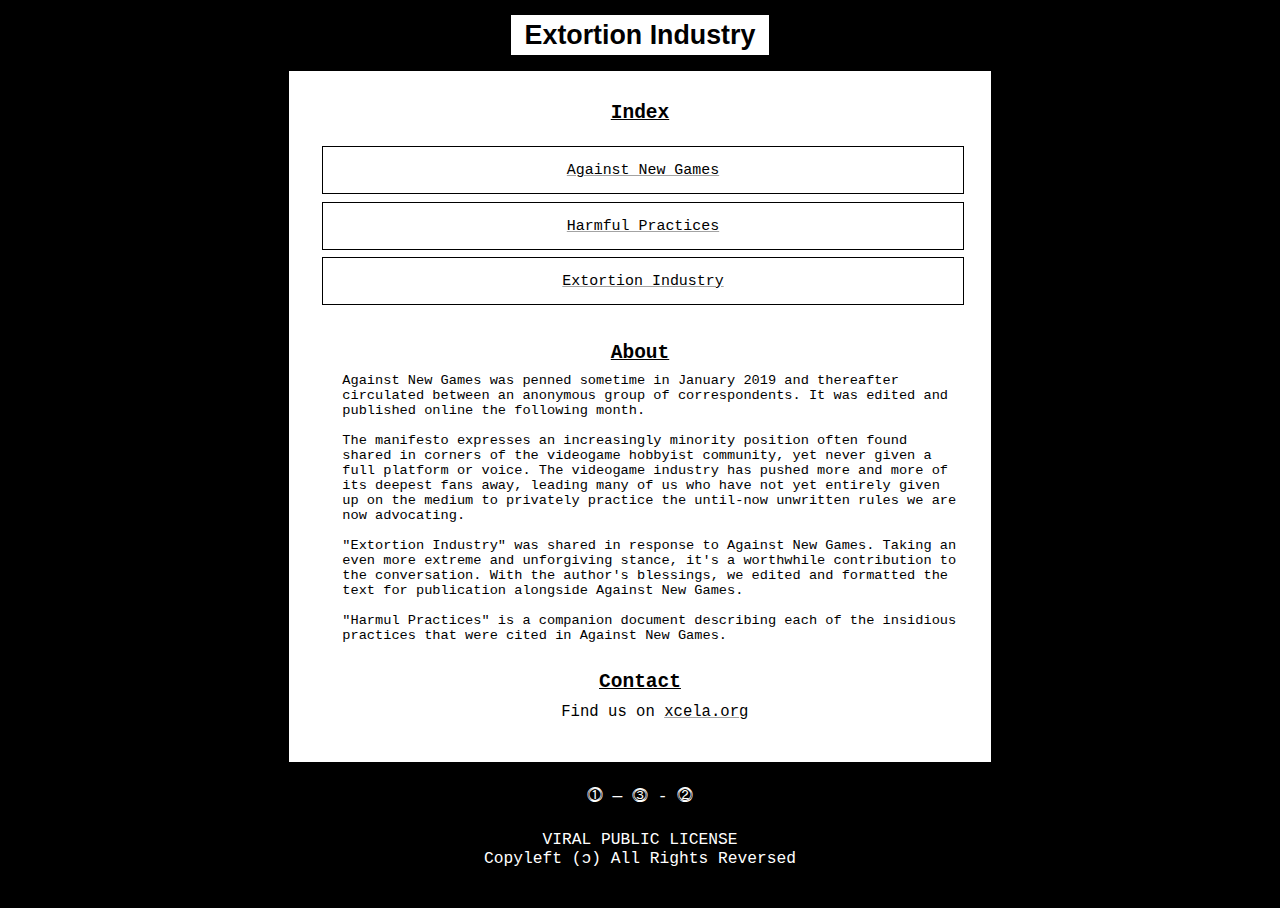
<file: index.html>
<!doctype html>
<html>
<head>
  <link rel="stylesheet" href="man.css">
  <link rel="icon" type="image/ico" href="/favicon.ico" sizes="16x16","32x32","48x48">
  <title>Against New Games</title>
<meta charset="utf-8" />
<meta name="viewport" content="width=device-width,initial-scale=1.0,shrink-to-fit=no">
<meta name="title" content="Against New Games">
<meta name="keyword" content="against new games, videogames, manifesto, good graphics, anti-consumer, anti-game, photorealism, marketing, industry, extortion, hardware treadmill, harmful practices, optimization, minimum hardware requirements, minspec, configurability, options, false advertising, deceptive marketing, remakes, sequelitis, graphics don't matter, graphics raise the cost of development, good games don't age, age well, emulation, long-term">
<meta name="description" content="
The state of videogames today is abysmal. While the gaming industry has always been dominated by commercial concerns, there still remained room for development teams to express themselves and their love for the medium. This is no longer the case on any meaningful scale">
</head>
<body id="appendix">
<header>
  <h1><span>Extortion Industry</span></h1>
</header>
<article>
  <h2>Index</h2>
  <man>
    <a href="against_new_games.html"><p>Against New Games</p></a>
    <a href="harmful_practices.html"><p>Harmful Practices</p></a>
    <a href="extortion.html"><p>Extortion Industry</p></a>
  </man><br>
<h2>About</h2>
<p>Against New Games was penned sometime in January 2019 and thereafter circulated between an anonymous group of correspondents. It was edited and published online the following month.</p>

<p>The manifesto expresses an increasingly minority position often found shared in corners of the videogame hobbyist community, yet never given a full platform or voice. The videogame industry has pushed more and more of its deepest fans away, leading many of us who have not yet entirely given up on the medium to privately practice the until-now unwritten rules we are now advocating.</p>

<p>"Extortion Industry" was shared in response to Against New Games. Taking an even more extreme and unforgiving stance, it's a worthwhile contribution to the conversation. With the author's blessings, we edited and formatted the text for publication alongside Against New Games.</p>

<p>"Harmul Practices" is a companion document describing each of the insidious practices that were cited in Against New Games.</p>

<h2>Contact</h2>
  <p class="center">Find us on <a href="https://xcela.org">xcela.org</a></p>
<!--
<h2>Discussion</h2>-->
</article>
<footer><a href="against_new_games.html">&#9461;</a> — <a href="extortion.html">&#9463;</a> - <a href="harmful_practices.html">&#9462;</a></footer>

<footer><a href="https://viralpubliclicense.org">VIRAL PUBLIC LICENSE<br>
Copyleft (ɔ) All Rights Reversed</a></footer>
</body></html></article>
</file>
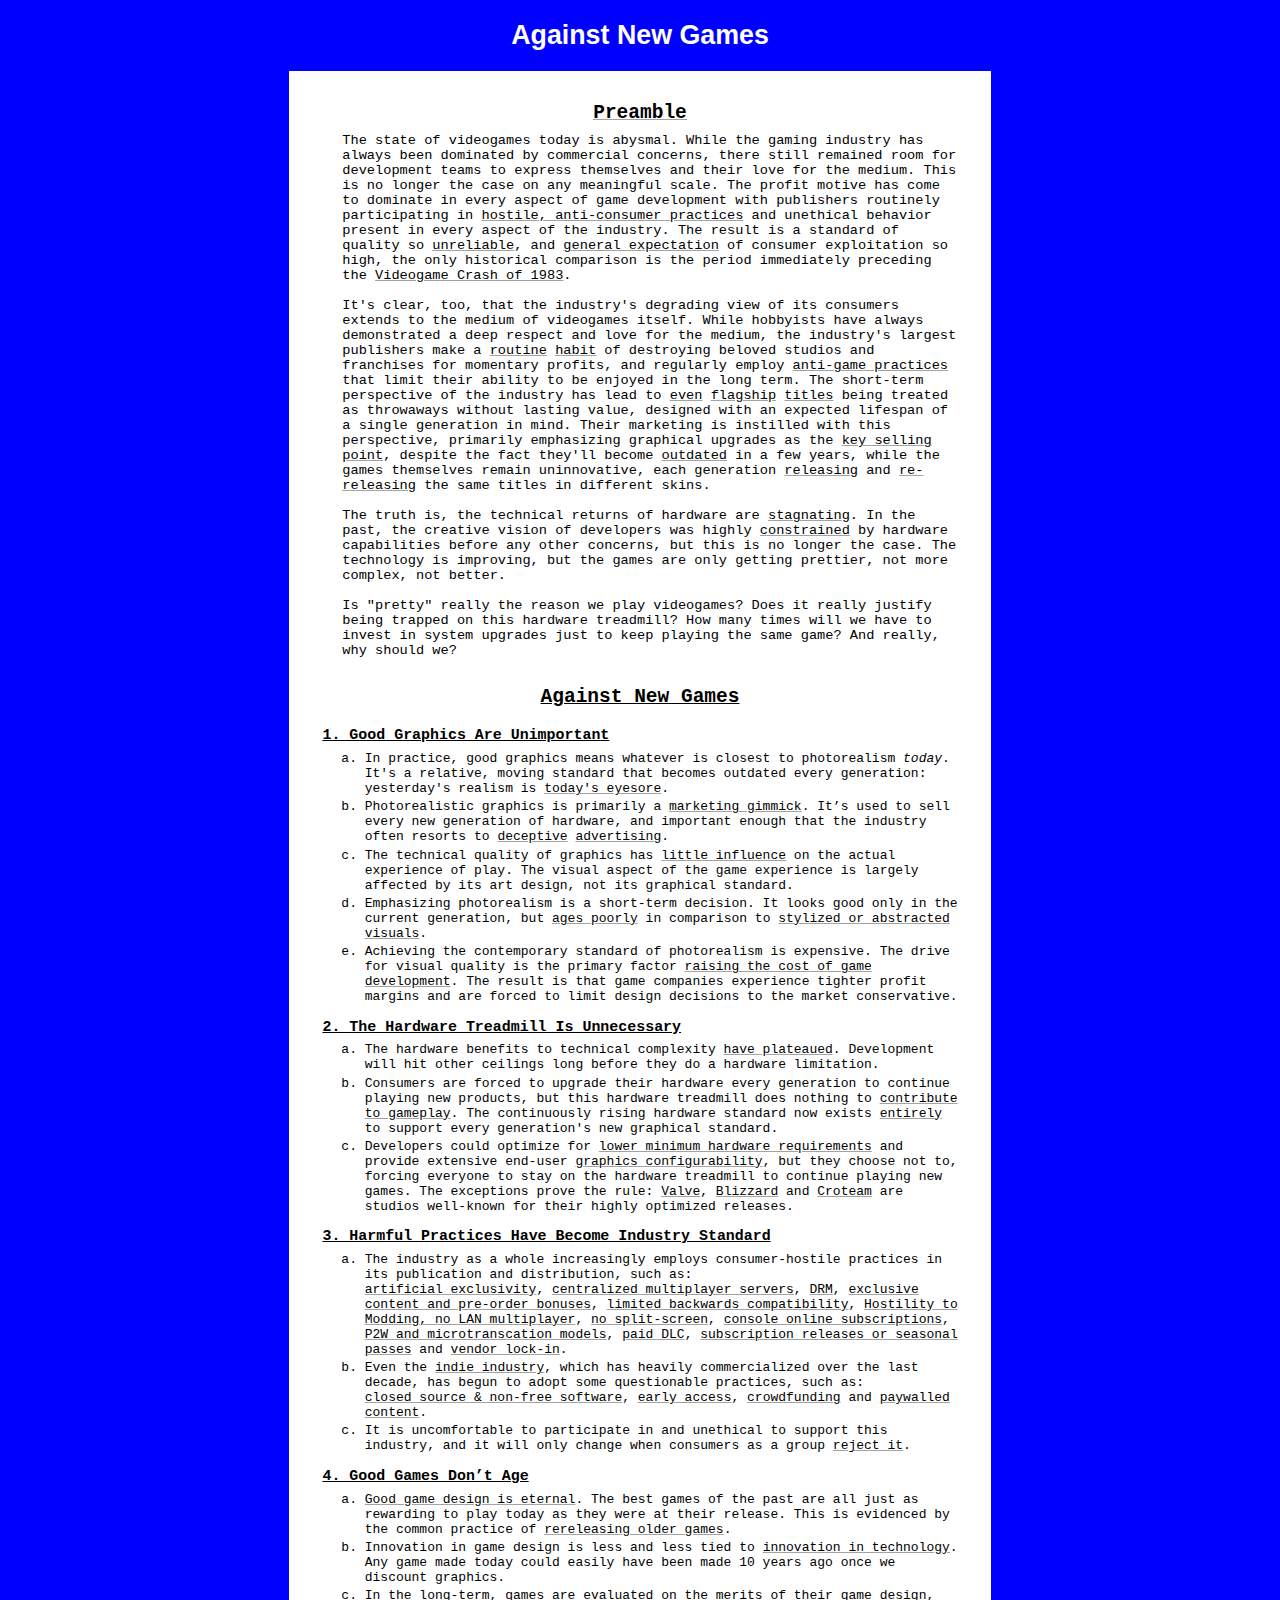
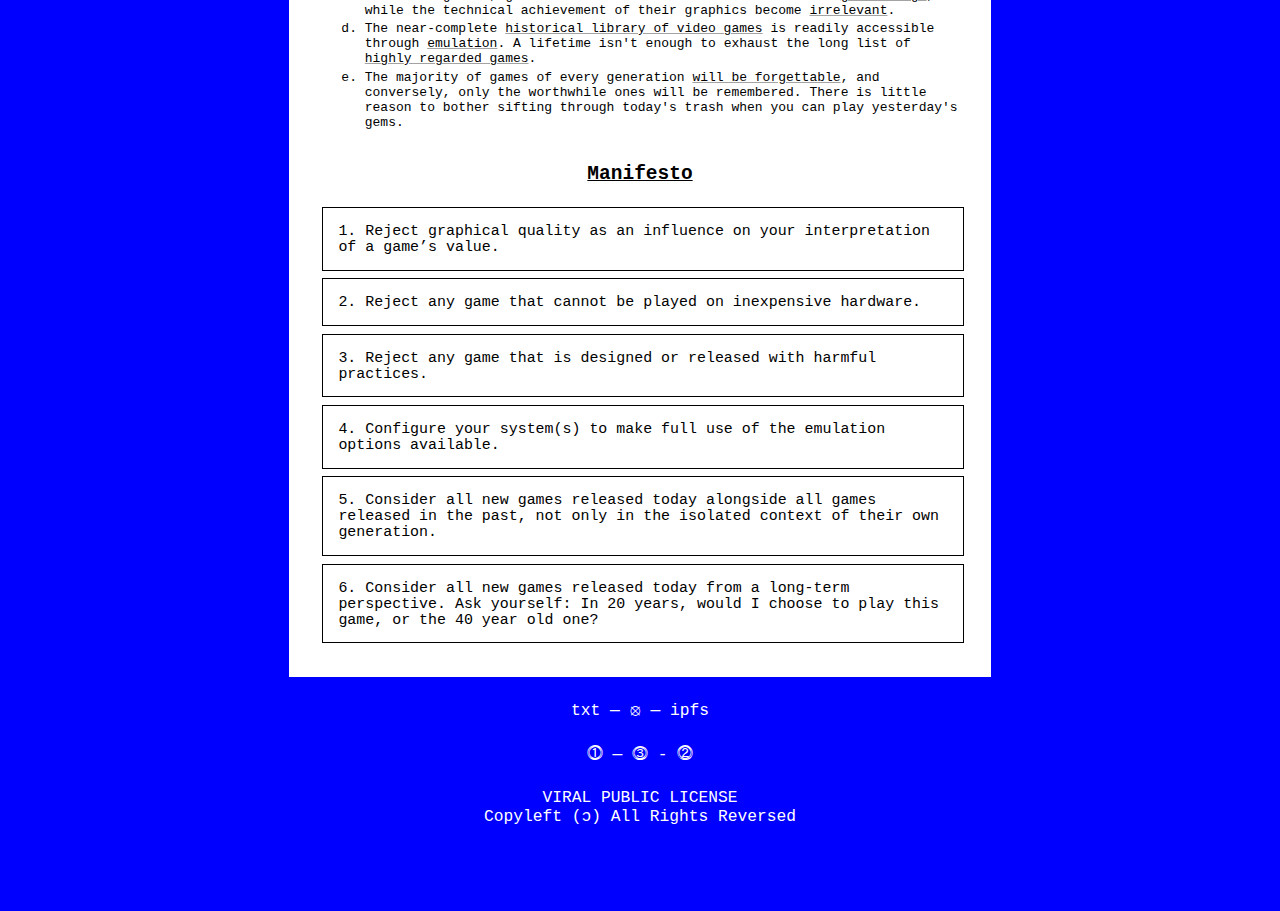
<file: against_new_games.html>
<!doctype html>
<html>
<head>
  <link rel="stylesheet" href="man.css">
  <link rel="icon" type="image/ico" href="/favicon.ico" sizes="16x16","32x32","48x48">
  <title>Against New Games</title>
<meta charset="utf-8" />
<meta name="viewport" content="width=device-width,initial-scale=1.0,shrink-to-fit=no">
<meta name="title" content="Against New Games">
<meta name="keyword" content="against new games, videogames, manifesto, good graphics, anti-consumer, anti-game, photorealism, marketing, industry, extortion, hardware treadmill, harmful practices, optimization, minimum hardware requirements, minspec, configurability, options, false advertising, deceptive marketing, remakes, sequelitis, graphics don't matter, graphics raise the cost of development, good games don't age, age well, emulation, long-term">
<meta name="description" content="The state of videogames today is abysmal. The industry regularly performs anti-consumer and anti-game practices, and their emphasis on good graphics keeps us trapped to an unncessary hardware treadmill. We propose taking the long-term view and rejecting new games.">

  <meta name="twitter:card" content="summary">
    <meta name="twitter:site" content="Extortion Industry" />
        <meta name="twitter:title" content="Against New Games">
    <meta name="twitter:description" content="The state of videogames today is abysmal. The industry regularly performs anti-consumer and anti-game practices, and their emphasis on good graphics keeps us trapped to an unncessary hardware treadmill. We propose taking the long-term view and rejecting new games." />
<meta property="twitter:image" content="https://extortionindustry.org/header.png" />

  <meta property="og:type" content="website">
        <meta name="og:title" property="og:title" content="Extortion Industry">
    <meta property="og:url" content="http://extortionindustry.org/" />
<meta property="og:description" content="The state of videogames today is abysmal. The industry regularly performs anti-consumer and anti-game practices, and their emphasis on good graphics keeps us trapped to an unncessary hardware treadmill. We propose taking the long-term view and rejecting new games." />
<meta property="og:image" content="https://extortionindustry.org/header.png" />

  
  </head>
<body id="ang">
<header>
  <h1><a href="index.html">Against New Games</a></h1>
</header>
<article>
<h2><a id="Preamble">Preamble</a></h2>
<p>The state of videogames today is abysmal. While the gaming industry has always been dominated by commercial concerns, there still remained room for development teams to express themselves and their love for the medium. This is no longer the case on any meaningful scale. The profit motive has come to dominate in every aspect of game development with publishers routinely participating in <a href="harmful_practices.html">hostile, anti-consumer practices</a> and unethical behavior present in every aspect of the industry. The result is a standard of quality so <a href="http://archive.is/vRRU7" title="The Deceptive Marketing of Video Games">unreliable</a>, and <a href="http://archive.is/nFrwW" title="How Do Video Game Publishers Continue To Get Away With Mistreating Their Customers?">general expectation</a> of consumer exploitation so high, the only historical comparison is the period immediately preceding the <a href="http://archive.is/t0Msf" title="Wikipedia, 'Videogame Crash of 1983'">Videogame Crash of 1983</a>. </p>

<p>It's clear, too, that the industry's degrading view of its consumers extends to the medium of videogames itself. While hobbyists have always demonstrated a deep respect and love for the medium<!-- (even if its consideration as 'art' is still debated)-->, the industry's largest publishers make a <a href="http://archive.is/Cgu4j" title="Studios EA Has Killed: A History">routine</a> <a href="https://web.archive.org/web/20180215050639/http://www.gamesradar.com/exactly-how-many-studios-has-activision-closed-generation-exactly-many/" titles="Exactly how many studios has Activision actually closed this generation?">habit</a> of destroying beloved studios and franchises for momentary profits, and regularly employ <a href="harmful_practices.html">anti-game practices</a> that limit their ability to be enjoyed in the long term. The short-term perspective of the industry has lead to
  <a href="http://archive.is/H4l9y" title="KILLZONE 2 AND 3 SERVERS TO BE DECOMMISSIONED">even</a>
  <a href="https://web.archive.org/web/20181121012547/http://v1.escapistmagazine.com/news/view/132436-Gran-Tursimo-5-Servers-Go-Offline-DLC-Gone-Forever" title="Gran Tursimo 5 Servers Go Offline, DLC Gone Forever">flagship</a> <a href="http://archive.is/o9l7s" title="Monster Hunter Tri Servers Will be Shutdown">titles</a> being treated as throwaways without lasting value, designed with an expected lifespan of a single generation in mind. <!--Even if they weren't hampered to the point of unplayability by exploitative restrictions, they're not designed with any lasting value that would have them be remembered any time in the future.-->
Their marketing is instilled with this perspective, primarily emphasizing graphical upgrades as the <a href="http://archive.is/OzwlS" title="Research: The state of the video game industry in 2017">key selling point</a>, despite the fact they'll become <a href="https://invidio.us/watch?v=3H6hnFV-nDU" alt="https://www.youtube.com/watch?v=3H6hnFV-nDU">outdated</a> in a few years, while the games themselves remain uninnovative, each generation <a href="http://archive.is/9yxhF" title="Sequelitis: Are sequels and reboots bad for the video game industry">releasing</a> and <a href="http://archive.is/IfkfO" title="Remakes, Remasters, and HD Collections by the Numbers">re-releasing</a> the same titles in different skins.</p>

<p>The truth is, the technical returns of hardware are <a href="http://archive.is/PAWyf">stagnating</a>. In the past, the creative vision of developers was highly <a href="http://archive.is/pHxN6" title="Bogost, Montfort, 'Racing the Beam'">constrained</a> by hardware capabilities before any other concerns, but this is no longer the case. The technology is improving, but the games are only getting prettier, not more complex, not better.</p>
<p>Is "pretty" really the reason we play videogames? Does it really justify being trapped on this hardware treadmill? How many times will we have to invest in system upgrades just to keep playing the same game? And really, why should we?</p>

<h2><a id="Against_New_Games"></a>Against New Games</h2>
<!--
Missing citations
1a. yesterday's realism is [today's eyesore]
1c. The visual aspect of the game experience is largely affected by its [art design]
2b. rising hardware standards now exists [entirely] to support new graphic standard
2c. [valve] graphics optimization
4c. conumser's [reject] the Industry
5a. evaluated on the merit's of their [game design]
-->

<h3><a id="good_graphics"></a>1. Good Graphics Are Unimportant</h3>
<ol>
<li>In practice, good graphics means whatever is closest to photorealism <i>today</i>. It's a relative, moving standard that becomes outdated every generation: yesterday's realism is <a href="">today's eyesore</a>.</li>
<li>Photorealistic graphics is primarily a <a href="http://archive.is/7h4I5" title="Kate Russell, 'Exploring the Evolution of the Games Market'">marketing gimmick</a>. It’s used to sell every new generation of hardware, and important enough that the industry often resorts to <a href="http://archive.is/wjWZJ" title="Sony sued for 'deceptive marketing' of Killzone: Shadow Fall graphics">deceptive</a> <a href="http://archive.is/h7AEH" title="Gearbox and Sega falsely advertised Aliens: Colonial Marines with press demos, according to lawsuit">advertising</a>.</li>
<li>The technical quality of graphics has <a href="http://archive.is/zqXZt" title="Jesper Juul, 'A Certain Level of Abstraction'">little influence</a> on the actual experience of play. The visual aspect of the game experience is largely affected by its art design, not its graphical standard.</li>
<li>Emphasizing photorealism is a short-term decision. It looks good only in the current generation, but <a href="http://archive.is/wGKIT" title="Photorealism versus Non­Photorealism: Art styles in computer games and the default bias">ages poorly</a> in comparison to <a href="http://archive.is/Ef9ef" title="Holly Nielsen, 'On Ōkami at Ten Years Old: the Quintessential Ageless Video Game'
">stylized or abstracted visuals</a>.</li>
<!-- <li>Emphasis on good graphics is responsible for the elimination of local multiplayer due to the cost of re-rendering visuals on multiple screens. This artificially reduces the lifespan of a game, hurts videogaming's social factor and limits the ability to play with friends to only those who own the same game and system.</li> -->
<li>Achieving the contemporary standard of photorealism is expensive. The drive for visual quality is the primary factor <a href="http://archive.is/6UoNi" title="Tom McShea, 'Beauty Is in the Eye of the Destroyer'">raising the cost of game development</a>. The result is that game companies experience tighter profit margins and are forced to limit design decisions to the market conservative.</li>
</ol>

<h3><a id="hardware_treadmill"></a>2. The Hardware Treadmill Is Unnecessary</h3>
<ol>
<li>The hardware benefits to technical complexity <a href="http://archive.is/LjeC5" title"Andrew Hutchison, Making the Water Move: Techno-Historic Limits in the Game Aesthetics of Myst and Doom">have plateaued</a>. Development will hit other ceilings long before they do a hardware limitation.</li>
<li>Consumers are forced to upgrade their hardware every generation to continue playing new products, but this hardware treadmill does nothing to <a href="http://archive.is/T2ych" title="Dave Thier, 'The Nintendo Switch's Secret Is That It's Already Obsolete'">contribute to gameplay</a>. The continuously rising hardware standard now exists <a href="">entirely</a> to support every generation's new graphical standard.</li>
<li>Developers could optimize for <a href="https://www.twitch.tv/videos/139411097" title="Ryan Greene, 'Optimizing Overwatch for a Wide Range of Graphics'">lower minimum hardware requirements</a> and provide extensive end-user <a href="https://web.archive.org/web/20190131192333/https://imgur.com/a/1MWxi/all" title="The Talos Principle Graphic Settings">graphics configurability</a>, but they choose not to, forcing everyone to stay on the hardware treadmill to continue playing new games. The exceptions prove the rule: <a href="">Valve</a>, <a href="http://archive.is/MKio6" title="22 percent of Overwatch players use integrated graphics">Blizzard</a> and <a href="http://archive.is/mYub7" title="Reddit Forum Discussion, 'Every PC game should have graphics options like The Talos Principle.'">Croteam</a> are studios well-known for their highly optimized releases.</li>
</ol>
<h3><a id="harmful_practices"></a>3. Harmful Practices Have Become Industry Standard</h3>
<ol>
<li>The industry as a whole increasingly employs consumer-hostile practices in its publication and distribution, such as: <br>
  <a href="harmful_practices.html#artificial_exclusivity">artificial exclusivity</a>,
  <a href="harmful_practices.html#centralized_servers">centralized multiplayer servers</a>,
  <a href="harmful_practices.html#DRM">DRM</a>,
  <a href="harmful_practices.html#exclusive_content">exclusive content and pre-order bonuses</a>,
  <a href="harmful_practices.html#backwards_compatability">limited backwards compatibility</a>,
  <a href="harmful_practices.html#modding_hostility">Hostility to Modding</h3>,
  <a href="harmful_practices.html#LAN">no LAN multiplayer</a>,
  <a href="harmful_practices.html#splitscreen">no split-screen</a>,
  <a href="harmful_practices.html#online_subscription">console online subscriptions</a>,
  <a href="harmful_practices.html#P2W">P2W and microtranscation models</a>,
  <a href="harmful_practices.html#DLC">paid DLC</a>,
  <a href="harmful_practices.html#subscription">subscription releases or seasonal passes</a> and
  <a href="harmful_practices.html#vendor_lockin">vendor lock-in</a>.
</li>
<li>Even the <a href="http://archive.is/3lTYW" title="Jesper Juul, 'High-tech Low-tech Authenticity: The Creation of Independent Style at the Independent Games Festival'">indie industry</a>, which has heavily commercialized over the last decade, has begun to adopt some questionable practices, such as:<br>
  <a href="harmful_practices.html#closed_source">closed source & non-free software</a>,
  <a href="harmful_practices.html#early_access">early access</a>,
  <a href="harmful_practices.html#crowdfunding">crowdfunding</a> and
  <a href="harmful_practices.html#paywall">paywalled content</a>.
</li>
<li>It is uncomfortable to participate in and unethical to support this industry, and it will only change when consumers as a group <a href="">reject it</a>.</li>
</ol>
<h3><a id="good_games_dont_age"></a>4. Good Games Don’t Age</h3>
<ol>
  <li><a href="http://archive.is/fiShb" title="Resetera Forum Discussion, 'Truly Great Gameplay Does Not Age.'">Good game design is eternal</a>. The best games of the past are all just as rewarding to play today as they were at their release. This is evidenced by the common practice of <a href="https://en.wikipedia.org/wiki/List_of_video_game_remakes_and_remastered_ports" title="Wikipedia, List of video game remakes and remastered ports">rereleasing older games</a>.</li>
  <li>Innovation in game design is less and less tied to <a href="http://archive.is/vKBRY" title="Jim Rossignol, 'Photorealism And The Confusing Myths Of Innovation'">innovation in technology</a>. Any game made today could easily have been made 10 years ago once we discount graphics.</li>

<li>In the long-term, games are evaluated on the merits of their <a href="">game design</a>, while the technical achievement of their graphics become <a href="http://archive.is/vKBRY" title="Jim Rossignol, 'Photorealism And The Confusing Myths Of Innovation'">irrelevant</a>.</li>
<li>The near-complete <a href="http://archive.is/Yg6sV" title="NonMAME Emulator Guide">historical library of video games</a> is <!--<a href="https://vimm.net/?p=vault">free</a> and -->readily accessible through <a href="https://www.retroarch.com">emulation</a>. A lifetime isn't enough to exhaust the long list of <a href="https://vsrecommendedgames.fandom.com/wiki/V/%27s_Recommended_Games_Wiki" title="/v/'s Recommended Games Wiki'">highly regarded games</a>.</li>

<li>The majority of games of every generation <a href="http://archive.is/rahBp" title="Wikipedia, 'Sturgeon's Law'">will be forgettable</a>, and conversely, only the worthwhile ones will be remembered. There is little reason to bother sifting through today's trash when you can play yesterday's gems.</li>
</ol>
<p></p>
<h2><a id="manifesto"></a>Manifesto</h2>
<man>
<p>1. Reject graphical quality as an influence on your interpretation of a game’s value.</p>
<p>2. Reject any game that cannot be played on inexpensive hardware.</p>
<p>3. Reject any game that is designed or released with harmful practices.</p>
<p>4. Configure your system(s) to make full use of the emulation options available.</p>
<p>5. Consider all new games released today alongside all games released in the past, not only in the isolated context of their own generation.</p>
<p>6. Consider all new games released today from a long-term perspective. Ask yourself: In 20 years, would I choose to play this game, or the 40 year old one?</p>

</article>

  <footer><a href="against_new_games.txt">txt</a> — <a href="index.html">&olcross;</a> — <a href="">ipfs</a></footer>

<footer><a href="against_new_games.html">&#9461;</a> — <a href="extortion.html">&#9463;</a> - <a href="harmful_practices.html">&#9462;</a></footer>
  
<footer><a href="https://viralpubliclicense.org">VIRAL PUBLIC LICENSE<br>
Copyleft (ɔ) All Rights Reversed</a></footer>

</body></html></article>
</file>
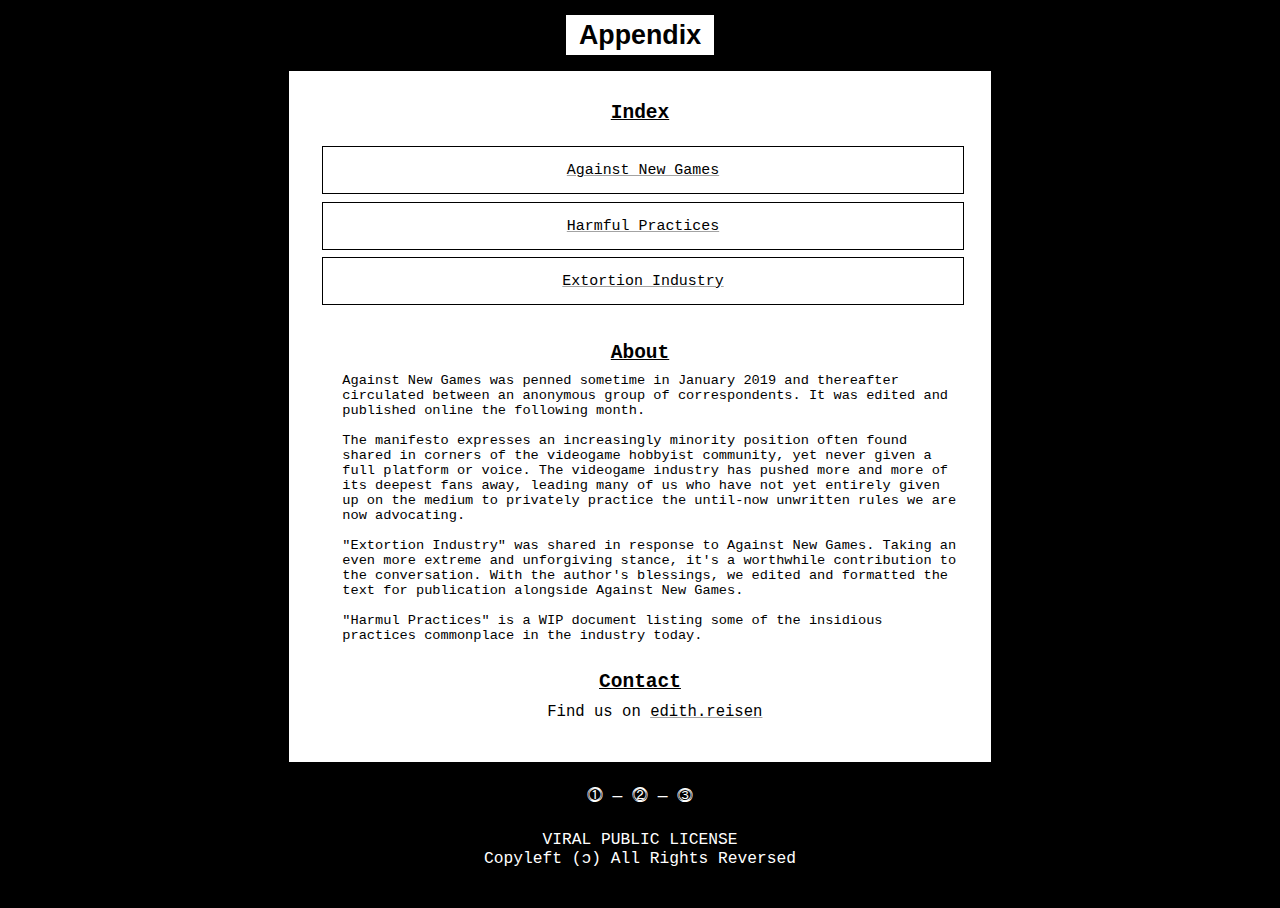
<file: appendix.html>
<!doctype html>
<html>
<head>
  <link rel="stylesheet" href="man.css">
  <link rel="icon" type="image/ico" href="/favicon.ico" sizes="16x16","32x32","48x48">
  <title>Appendix</title>
<meta charset="utf-8" />
<meta name="viewport" content="width=device-width,initial-scale=1.0,shrink-to-fit=no">
<meta name="title" content="Appendix">
<meta name="keyword" content="">
<meta name="description" content="">
</head>
<body id="appendix">
<header>
  <h1><span>Appendix</span></h1>
</header>
<article>
  <h2>Index</h2>
  <man>
    <a href="index.html"><p>Against New Games</p></a>
    <a href="harmful_practices.html"><p>Harmful Practices</p></a>
    <a href="extortion.html"><p>Extortion Industry</p></a>
  </man><br>
<h2>About</h2>
<p>Against New Games was penned sometime in January 2019 and thereafter circulated between an anonymous group of correspondents. It was edited and published online the following month.</p>

<p>The manifesto expresses an increasingly minority position often found shared in corners of the videogame hobbyist community, yet never given a full platform or voice. The videogame industry has pushed more and more of its deepest fans away, leading many of us who have not yet entirely given up on the medium to privately practice the until-now unwritten rules we are now advocating.</p>

<p>"Extortion Industry" was shared in response to Against New Games. Taking an even more extreme and unforgiving stance, it's a worthwhile contribution to the conversation. With the author's blessings, we edited and formatted the text for publication alongside Against New Games.</p>

<p>"Harmul Practices" is a WIP document listing some of the insidious practices commonplace in the industry today.</p>

<h2>Contact</h2>
  <p class="center">Find us on <a href="https://zyg.edith.reisen">edith.reisen</a></p>
<!--
<h2>Discussion</h2>-->
</article>
<footer><a href="index.html">&#9461;</a> — <a href="harmful_practices.html">&#9462;</a> — <a href="extortion.html">&#9463;</a></footer>

<footer><a href="https://viralpubliclicense.org">VIRAL PUBLIC LICENSE<br>
Copyleft (ɔ) All Rights Reversed</a></footer>
</body></html></article>
</file>
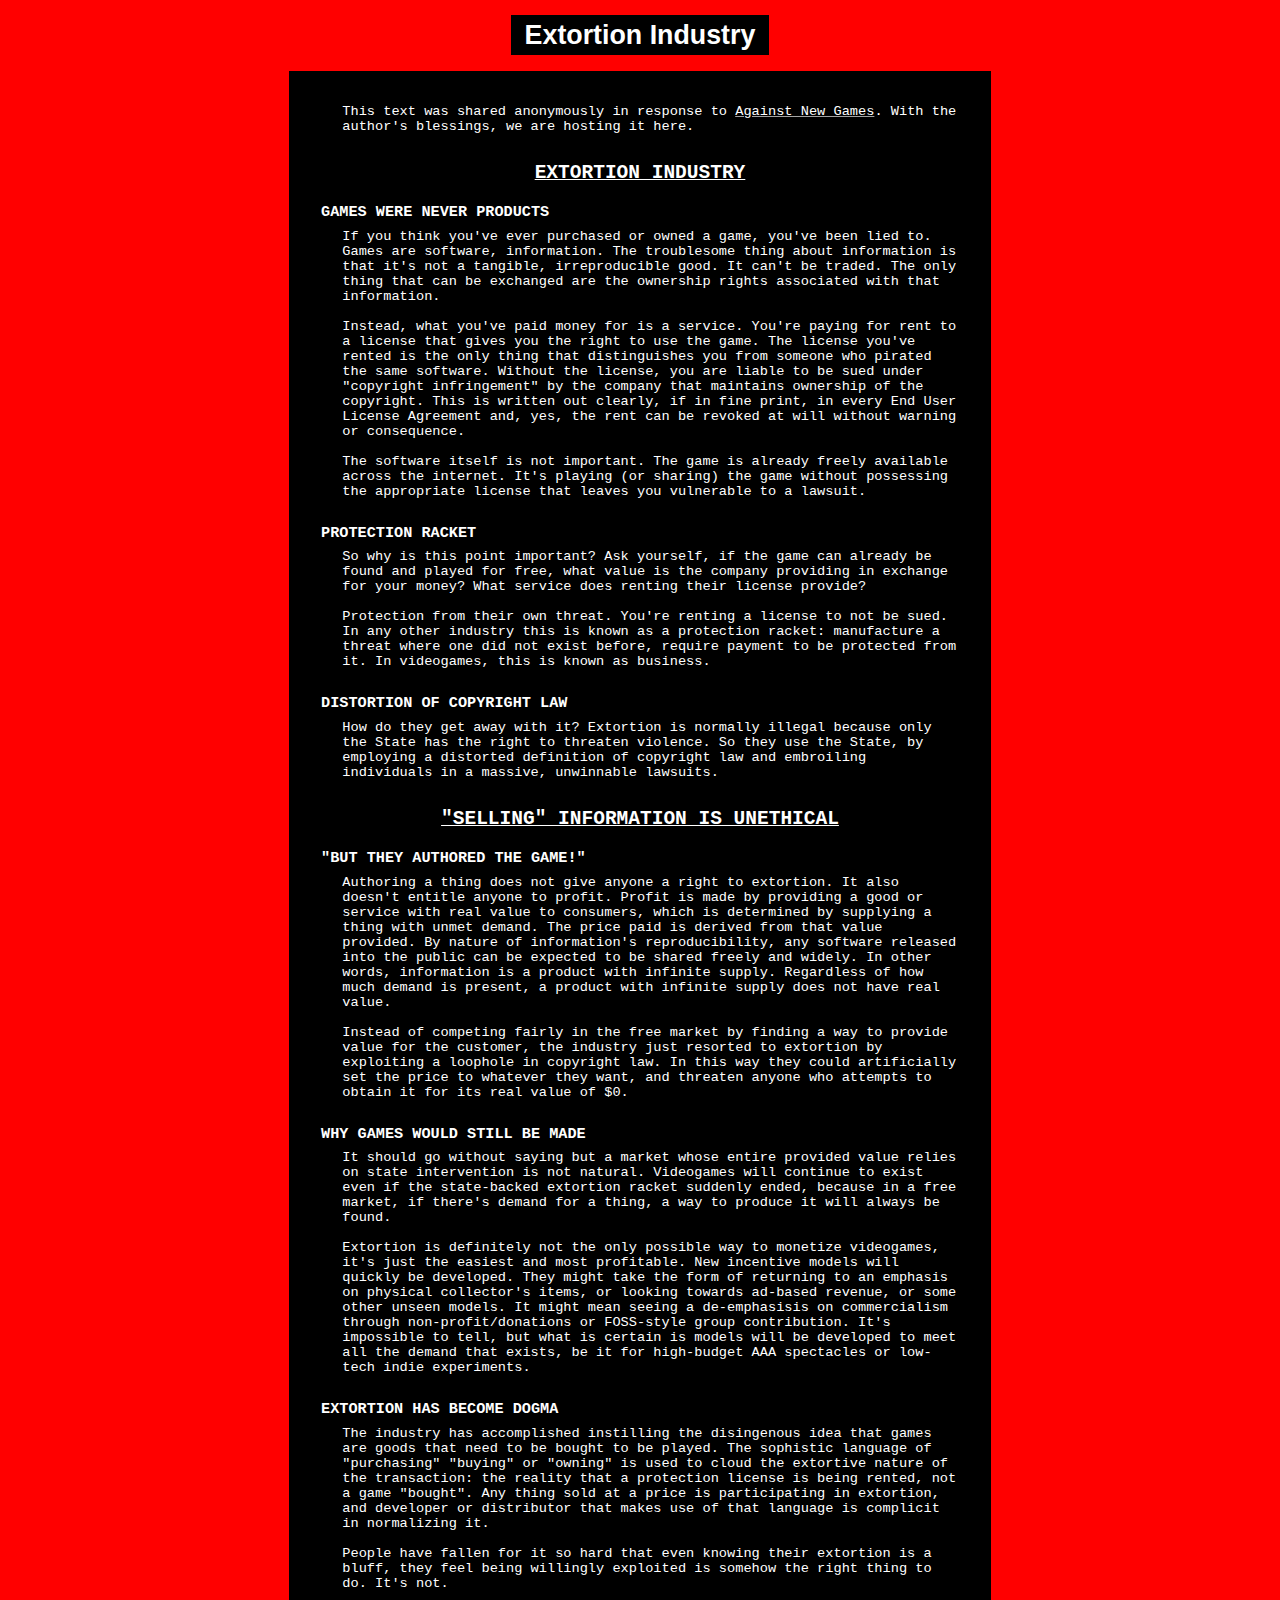
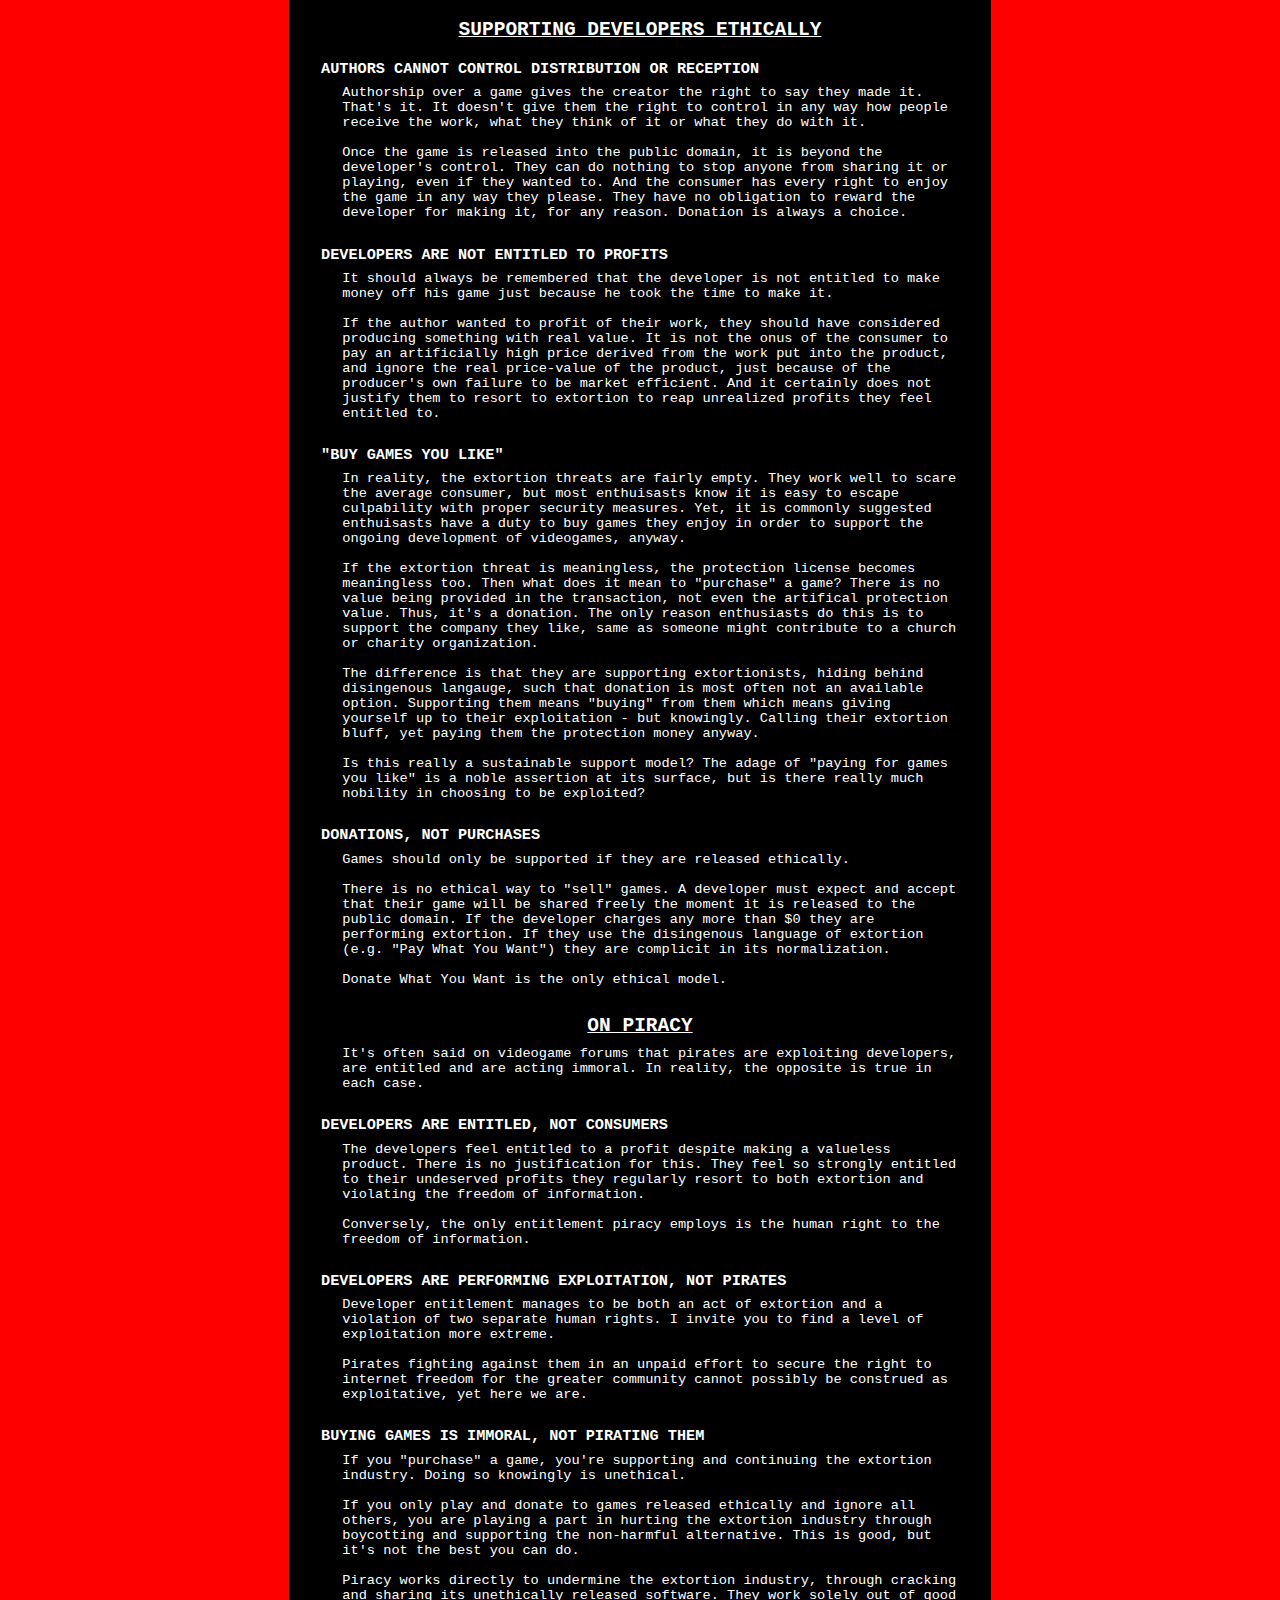
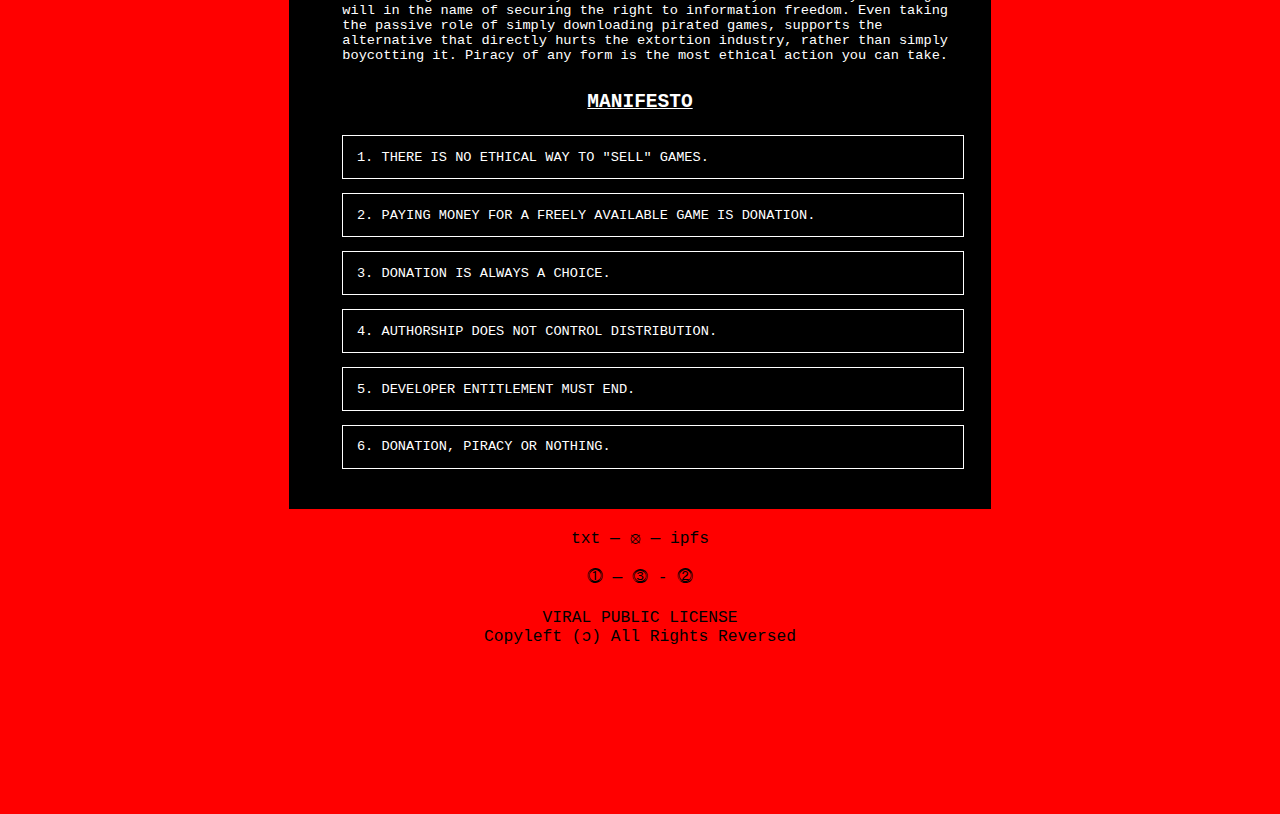
<file: extortion.html>
<!doctype html>
<html>
<head>
  <link rel="stylesheet" href="extortion.css">
  <link rel="icon" type="image/ico" href="/favicon.ico" sizes="16x16","32x32","48x48">
  <title>Extortion Industry</title>
<meta charset="utf-8" />
<meta name="viewport" content="width=device-width,initial-scale=1.0,shrink-to-fit=no">
<meta name="title" content="Extortion Industry">
<meta name="keyword" content="piracy, ethics, morals, intellectual property, copyright, game, software, EULA, license, moral, sharing, distortion, law, developer entitlement, donation">
<meta name="description" content="GAMES WERE NEVER PRODUCTS. If you think you've ever purchased or owned a game, you've been lied to.">
  
  
  
  <meta name="twitter:card" content="summary">
    <meta name="twitter:site" content="Extortion Industry" />
        <meta name="twitter:title" content="Against New Games">
    <meta name="twitter:description" content="GAMES WERE NEVER PRODUCTS. If you think you've ever purchased or owned a game, you've been lied to.">
  <meta property="twitter:image" content="https://extortionindustry.org/header.png" />

  <meta property="og:type" content="website">
        <meta name="og:title" property="og:title" content="Extortion Industry">
    <meta property="og:url" content="http://extortionindustry.org/" />
<meta property="og:description" content="GAMES WERE NEVER PRODUCTS. If you think you've ever purchased or owned a game, you've been lied to.">
  <meta property="og:image" content="https://extortionindustry.org/extortion.png" />

  
</head>
<body id="extortion">
<header>
<h1><a href="appendix.html"><span>Extortion Industry</span></a></h1>
</header>
<article><br>
<p>This text was shared anonymously in response to <a href="index.html">Against New Games</a>. With the author's blessings, we are hosting it here.</p>
<h2>Extortion Industry</h2>
<h3>GAMES WERE NEVER PRODUCTS</h3>
<p>If you think you've ever purchased or owned a game, you've been lied to. Games are software, information. The troublesome thing about information is that it's not a tangible, irreproducible good. It can't be traded. The only thing that can be exchanged are the ownership rights associated with that information.</p>

<p>Instead, what you've paid money for is a service. You're paying for rent to a license that gives you the right to use the game. The license you've rented is the only thing that distinguishes you from someone who pirated the same software. Without the license, you are liable to be sued under "copyright infringement" by the company that maintains ownership of the copyright. This is written out clearly, if in fine print, in every End User License Agreement and, yes, the rent can be revoked at will without warning or consequence.</p>

<p>The software itself is not important. The game is already freely available across the internet. It's playing (or sharing) the game without possessing the appropriate license that leaves you vulnerable to a lawsuit.</p>

<h3>Protection Racket</h3>
<p>So why is this point important? Ask yourself, if the game can already be found and played for free, what value is the company providing in exchange for your money? What service does renting their license provide?</p>

<p>Protection from their own threat. You're renting a license to not be sued. In any other industry this is known as a protection racket: manufacture a threat where one did not exist before, require payment to be protected from it. In videogames, this is known as business.</p>

<h3>Distortion of Copyright Law</h3>
<p>How do they get away with it? Extortion is normally illegal because only the State has the right to threaten violence. So they use the State, by employing a distorted definition of copyright law and embroiling individuals in a massive, unwinnable lawsuits.</p>

<h2>"Selling" Information is Unethical</h2>

<h3>"But they authored the game!"</h3>
<p>Authoring a thing does not give anyone a right to extortion. It also doesn't entitle anyone to profit. Profit is made by providing a good or service with real value to consumers, which is determined by supplying a thing with unmet demand. The price paid is derived from that value provided. By nature of information's reproducibility, any software released into the public can be expected to be shared freely and widely. In other words, information is a product with infinite supply. Regardless of how much demand is present, a product with infinite supply does not have real value.</p>

<p>Instead of competing fairly in the free market by finding a way to provide value for the customer, the industry just resorted to extortion by exploiting a loophole in copyright law. In this way they could artificially set the price to whatever they want, and threaten anyone who attempts to obtain it for its real value of $0.</p>

<h3>Why games would still be made</h3>
<p>It should go without saying but a market whose entire provided value relies on state intervention is not natural. Videogames will continue to exist even if the state-backed extortion racket suddenly ended, because in a free market, if there's demand for a thing, a way to produce it will always be found. </p>


<p>Extortion is definitely not the only possible way to monetize videogames, it's just the easiest and most profitable. New incentive models will quickly be developed. They might take the form of returning to an emphasis on physical collector's items, or looking towards ad-based revenue, or some other unseen models. It might mean seeing a de-emphasisis on commercialism through non-profit/donations or FOSS-style group contribution. It's impossible to tell, but what is certain is models will be developed to meet all the demand that exists, be it for high-budget AAA spectacles or low-tech indie experiments.</p>

<h3>Extortion has become Dogma</h3>
<p>The industry has accomplished instilling the disingenous idea that games are goods that need to be bought to be played. The sophistic language of "purchasing" "buying" or "owning" is used to cloud the extortive nature of the transaction: the reality that a protection license is being rented, not a game "bought". Any thing sold at a price is participating in extortion, and developer or distributor that makes use of that language is complicit in normalizing it.</p>
<p>People have fallen for it so hard that even knowing their extortion is a bluff, they feel being willingly exploited is somehow the right thing to do. It's not.</p>

<h2>Supporting Developers Ethically</h2>

<h3>Authors Cannot Control Distribution or Reception</h3>
<p>Authorship over a game gives the creator the right to say they made it. That's it. It doesn't give them the right to control in any way how people receive the work, what they think of it or what they do with it.</p>

<p>Once the game is released into the public domain, it is beyond the developer's control. They can do nothing to stop anyone from sharing it or playing, even if they wanted to. And the consumer has every right to enjoy the game in any way they please. They have no obligation to reward the developer for making it, for any reason. Donation is always a choice.</p>

<h3>Developers are not entitled to Profits</h3>
<p>It should always be remembered that the developer is not entitled to make money off his game just because he took the time to make it.</p>

<p>If the author wanted to profit of their work, they should have considered producing something with real value. It is not the onus of the consumer to pay an artificially high price derived from the work put into the product, and ignore the real price-value of the product, just because of the producer's own failure to be market efficient. And it certainly does not justify them to resort to extortion to reap unrealized profits they feel entitled to.</p>

<h3>"Buy Games You Like"</h3>
<p>In reality, the extortion threats are fairly empty. They work well to scare the average consumer, but most enthuisasts know it is easy to escape culpability with proper security measures. Yet, it is commonly suggested enthuisasts have a duty to buy games they enjoy in order to support the ongoing development of videogames, anyway.</p>

<p>If the extortion threat is meaningless, the protection license becomes meaningless too. Then what does it mean to "purchase" a game? There is no value being provided in the transaction, not even the artifical protection value. Thus, it's a donation. The only reason enthusiasts do this is to support the company they like, same as someone might contribute to a church or charity organization. </p>

  <p>The difference is that they are supporting extortionists, hiding behind disingenous langauge, such that donation is most often not an available option. Supporting them means "buying" from them which means giving yourself up to their exploitation - but knowingly. Calling their extortion bluff, yet paying them the protection money anyway.</p>

<p>Is this really a sustainable support model? The adage of "paying for games you like" is a noble assertion at its surface, but is there really much nobility in choosing to be exploited?</p>

<h3>Donations, Not Purchases</h3>
<p>Games should only be supported if they are released ethically.</p>

  <p>There is no ethical way to "sell" games. A developer must expect and accept that their game will be shared freely the moment it is released to the public domain. If the developer charges any more than $0 they are performing extortion. If they use the disingenous language of extortion (e.g. "Pay What You Want") they are complicit in its normalization.</p>

  <p>Donate What You Want is the only ethical model.</p>

<h2>On Piracy</h2>
  <p>It's often said on videogame forums that pirates are exploiting developers, are entitled and are acting immoral. In reality, the opposite is true in each case.</p>

  <h3>Developers are Entitled, Not Consumers</h3>
  <p>The developers feel entitled to a profit despite making a valueless product. There is no justification for this. They feel so strongly entitled to their undeserved profits they regularly resort to both extortion and violating the freedom of information.</p>

  <p>Conversely, the only entitlement piracy employs is the human right to the freedom of information.</p>
  <h3>Developers are performing Exploitation, not Pirates</h3>
  <p>Developer entitlement manages to be both an act of extortion and a violation of two separate human rights. I invite you to find a level of exploitation more extreme.</p>

  <p>Pirates fighting against them in an unpaid effort to secure the right to internet freedom for the greater community cannot possibly be construed as exploitative, yet here we are.</p>

  <h3>Buying Games is Immoral, not Pirating them</h3>
  <p>If you "purchase" a game, you're supporting and continuing the extortion industry. Doing so knowingly is unethical.</p>


  <p>If you only play and donate to games released ethically and ignore all others, you are playing a part in hurting the extortion industry through boycotting and supporting the non-harmful alternative. This is good, but it's not the best you can do.</p>
  <p>Piracy works directly to undermine the extortion industry, through cracking and sharing its unethically released software. They work solely out of good will in the name of securing the right to information freedom. Even taking the passive role of simply downloading pirated games, supports the alternative that directly hurts the extortion industry, rather than simply boycotting it. Piracy of any form is the most ethical action you can take.</p>
<!--


PURCHASE IS NOT POSSIBLE
<li>MSRP is Extortion.</li>
<li>MSRP IS EMPTY HUBRIS.</li>

-->

<h2><a id="manifesto"></a>Manifesto</h2>
<man>
<p>1. THERE IS NO ETHICAL WAY TO "SELL" GAMES.</p>
<p>2. PAYING MONEY FOR A FREELY AVAILABLE GAME IS DONATION.</p>
<p>3. DONATION IS ALWAYS A CHOICE.</p>
<p>4. AUTHORSHIP DOES NOT CONTROL DISTRIBUTION.</p>
<p>5. DEVELOPER ENTITLEMENT MUST END.</p>
<p>6. DONATION, PIRACY OR NOTHING.</p>
</man>
<!--
<li>TREATING GAMES AS PRODUCTS IS DISHONEST</li>


It is unethical support a developer acting unethically for it encourages his behavior. In the face of such a developer, your only ethical options are to either ignore the game or pirate it. Piracy is the more moral solution, for it acts to mitigate the unethical developer's actions. Pirating consists of everything from downloading it, sharing it or cracking it. It can even mean buying the game if it's hard to find, so that it can be shared to others.
-->
</article>

</article>

<footer><a href="extortion.txt">txt</a> — <a href="index.html">&olcross;</a> — <a href="">ipfs</a></footer>

<footer><a href="against_new_games.html">&#9461;</a> — <a href="extortion.html">&#9463;</a> - <a href="harmful_practices.html">&#9462;</a></footer>

<footer><a href="https://viralpubliclicense.org">VIRAL PUBLIC LICENSE<br>
Copyleft (ɔ) All Rights Reversed</a></footer>

</body></html>
</file>
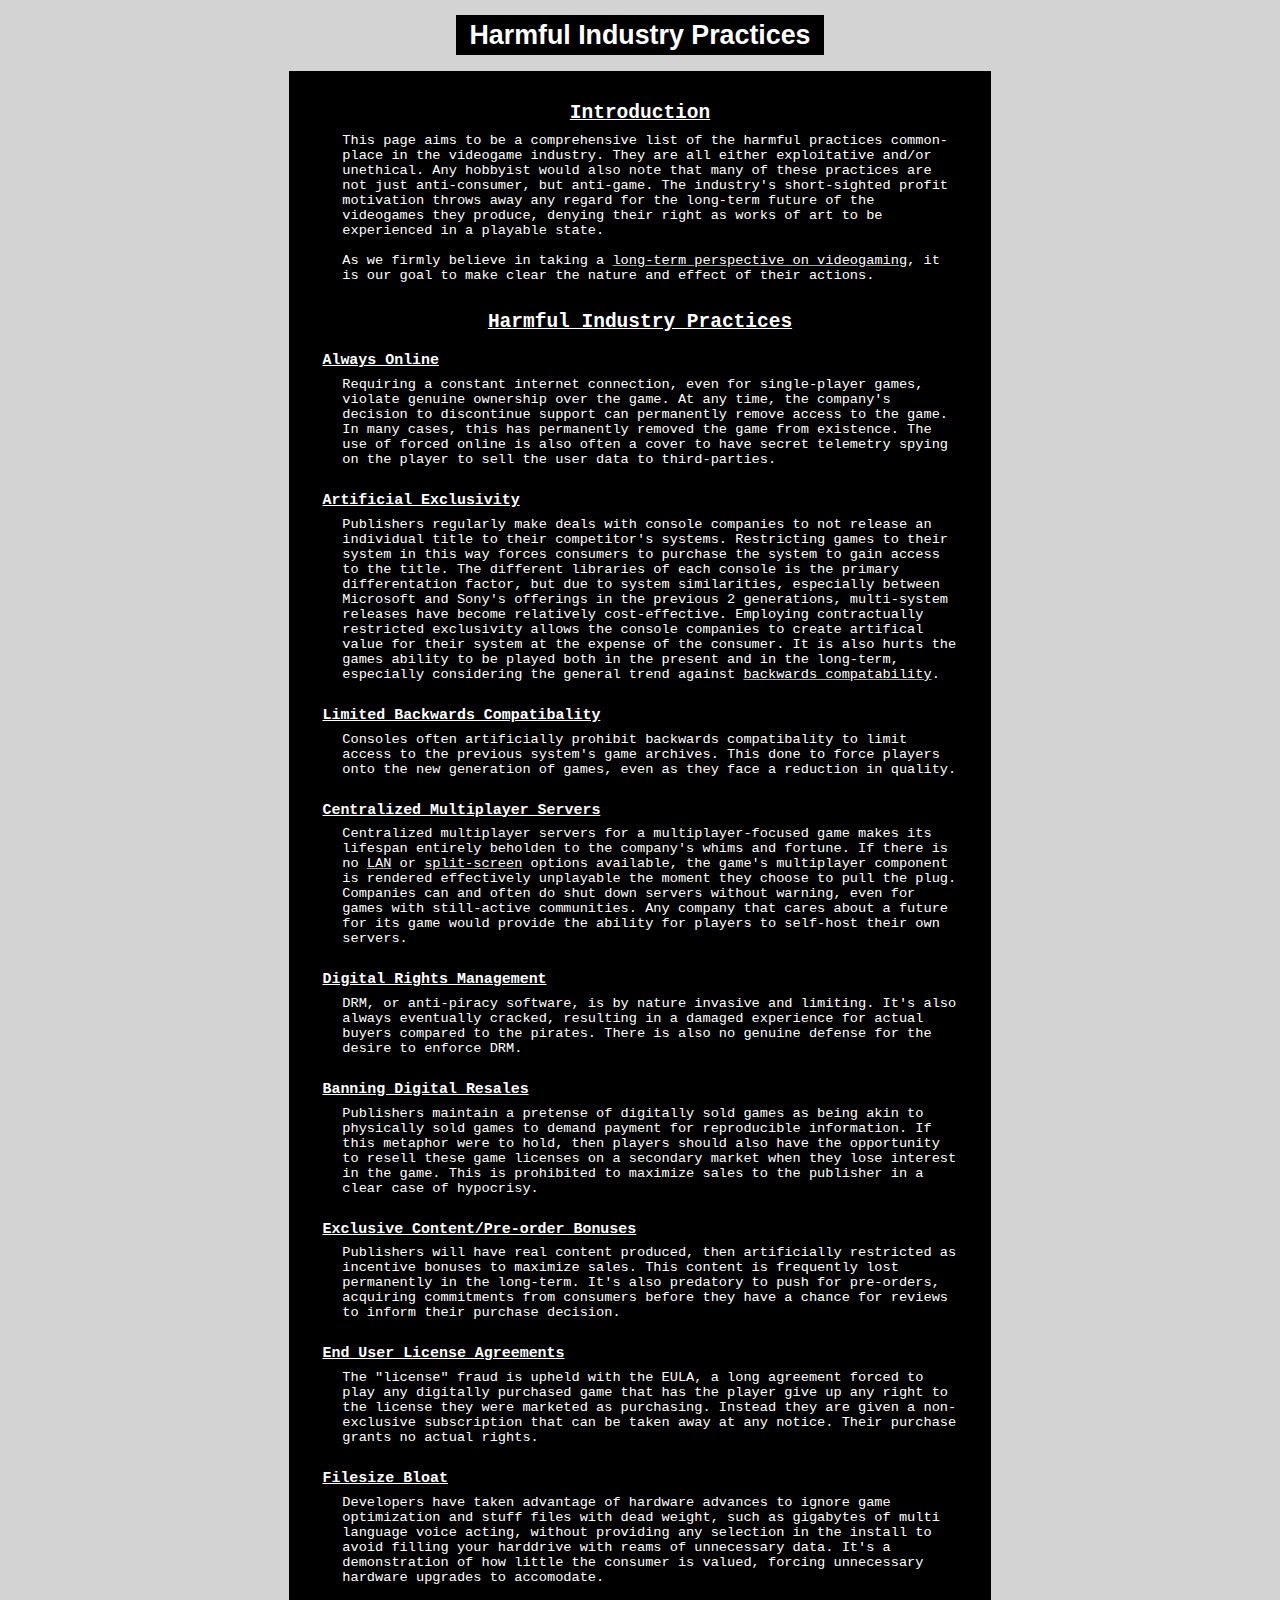
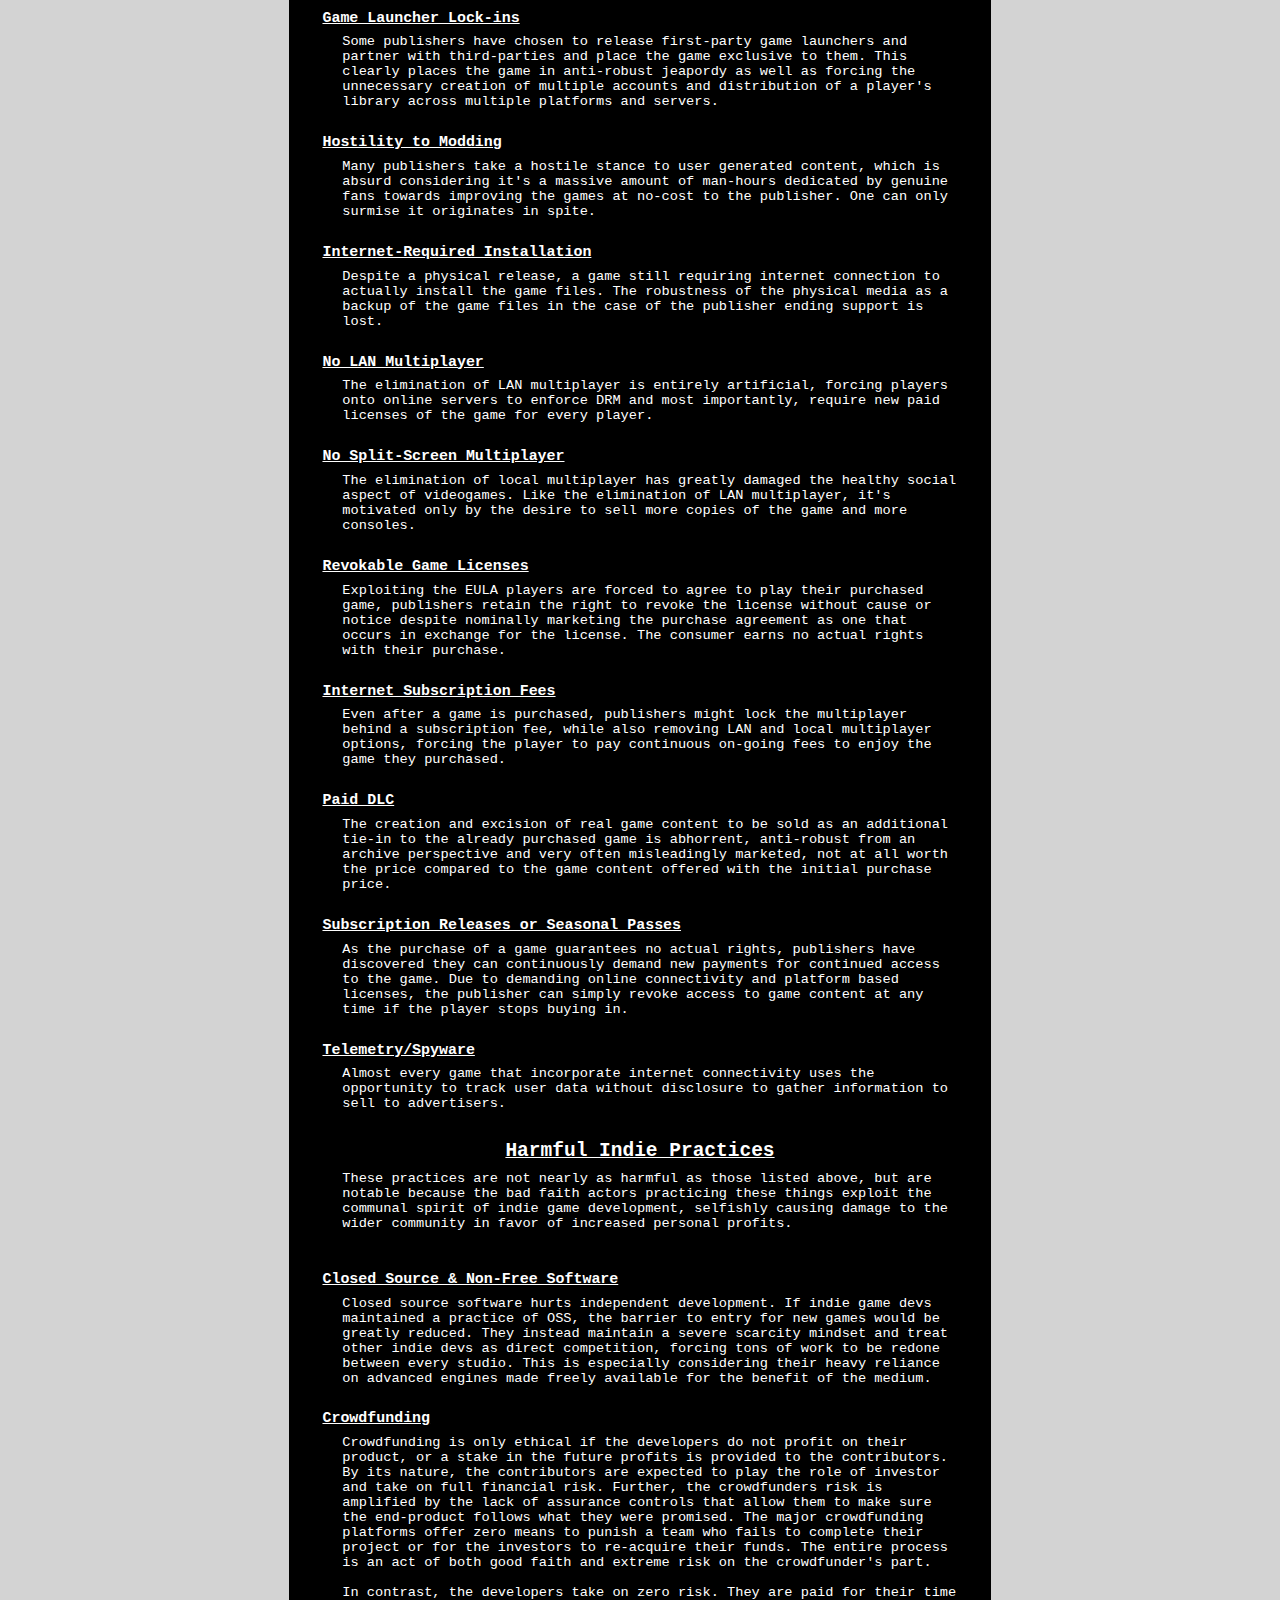
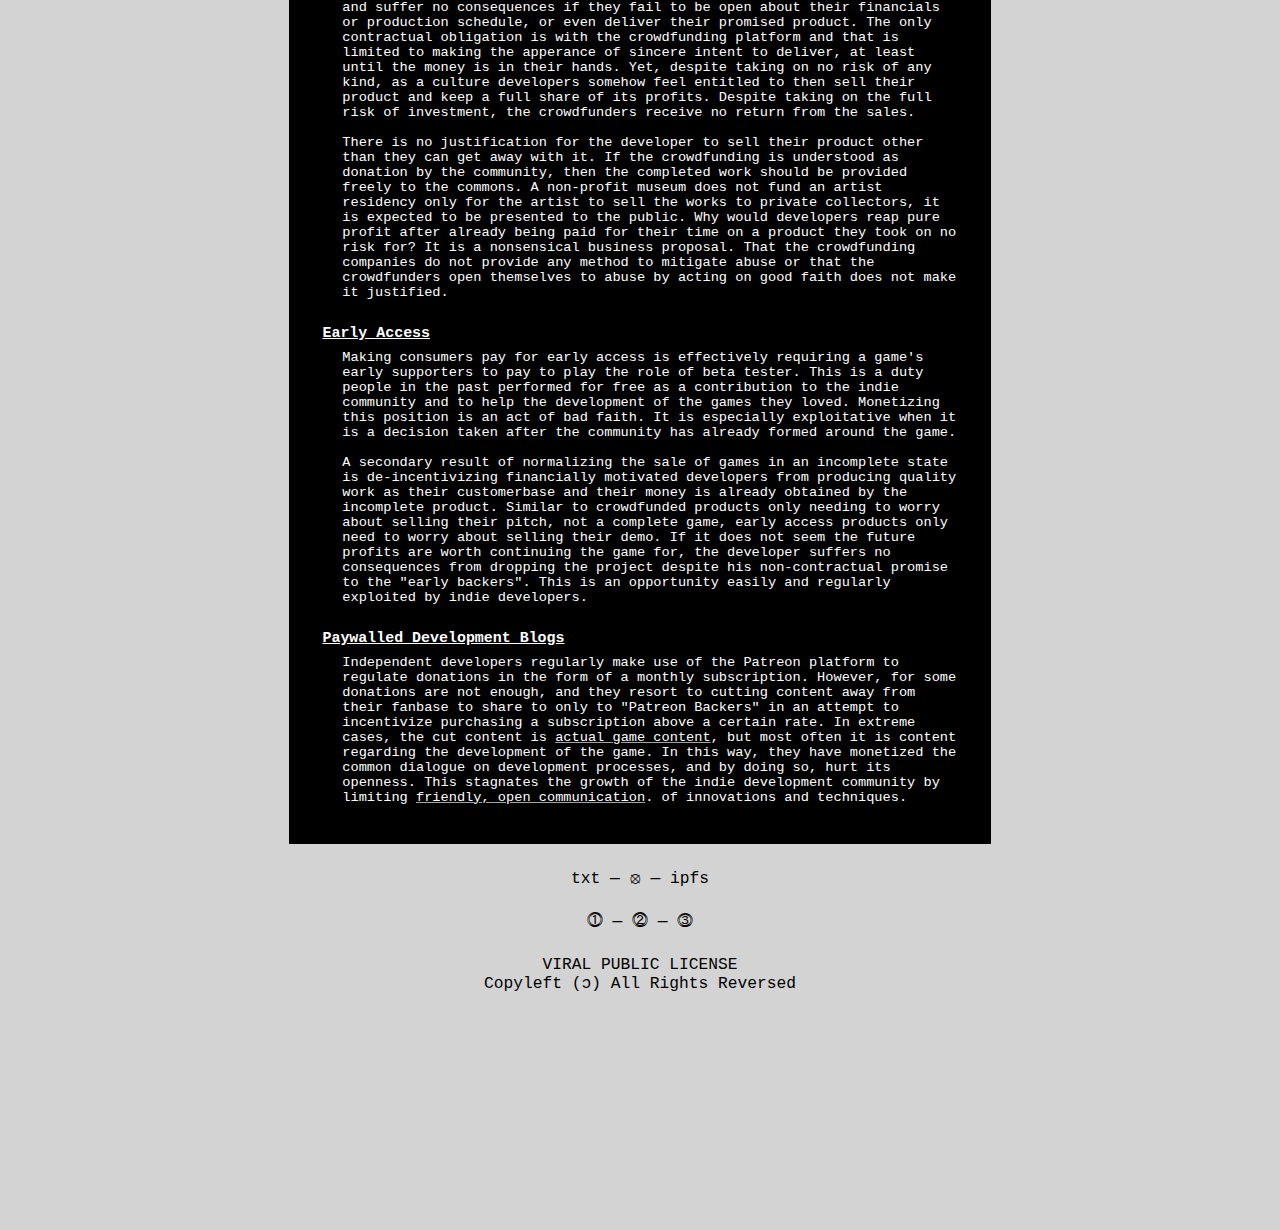
<file: harmful_practices.html>
<!doctype html>
<html>
<head>
  <link rel="stylesheet" href="man.css">
  <link rel="icon" type="image/ico" href="/favicon.ico" sizes="16x16","32x32","48x48">
  <title>Harmful Industry Practices</title>
<meta charset="utf-8" />
<meta name="viewport" content="width=device-width,initial-scale=1.0,shrink-to-fit=no">
<meta name="title" content="">
<meta name="keyword" content="harmful practices, videogames, artificial exclusivity,
Always Online,
backwards compatibility
centralized multiplayer servers,
Digital Resales,
closed source & non-free software,
crowdfunding,
Digital Rights Management,
early access,
exclusive content, pre-order bonuses,
EULA,
Filesize Bloat,
Game Launcher Lock-in,
Internet-only Installation,
No LAN ,
No Split-screen,
P2W and microtranscation models,
paid DLC, day one DLC,
paywalled content,
subscription releases, seasonal passes,
subscription-restricted online access,
Telemetry, spyware, depreciation
">
<meta name="description" content="This page aims to be a comprehensive list of the harmful practices common-place in the videogame industry. They are all either exploitative, unethical and are both anti-consumer and anti-game.">
</head>
<body id="harmful">
<header>
<h1><a href="index.html"><span>Harmful Industry Practices</span></a></h1>
</header>
<article>

<h2>Introduction</h2>
<p>This page aims to be a comprehensive list of the harmful practices common-place in the videogame industry. They are all either exploitative and/or unethical. <!--If you feel a practice is missing, send us an email at againstnewgames@gmail.com</p>
<p>-->Any hobbyist would also note that many of these practices are not just anti-consumer, but anti-game. The industry's short-sighted profit motivation throws away any regard for the long-term future of the videogames they produce, denying their right as works of art to be experienced in a playable state.</p>
<p>As we firmly believe in taking a <a href="index.html">long-term perspective on videogaming</a>, it is our goal to make clear the nature and effect of their actions.</p>
<h2>Harmful Industry Practices</h3>

<h3 id="always_online">Always Online</h3>
<p>Requiring a constant internet connection, even for single-player games, violate genuine ownership over the game. At any time, the company's decision to discontinue support can permanently remove access to the game. In many cases, this has permanently removed the game from existence. The use of forced online is also often a cover to have secret telemetry spying on the player to sell the user data to third-parties.</p>
<h3 id="artificial_exclusivity">Artificial Exclusivity</h3>
<p>Publishers regularly make deals with console companies to not release an individual title to their competitor's systems. Restricting games to their system in this way forces consumers to purchase the system to gain access to the title. The different libraries of each console is the primary differentation factor, but due to system similarities, especially between Microsoft and Sony's offerings in the previous 2 generations, multi-system releases have become relatively cost-effective. Employing contractually restricted exclusivity allows the console companies to create artifical value for their system at the expense of the consumer. It is also hurts the games ability to be played both in the present and in the long-term, especially considering the general trend against <a href="#backwards_compatability">backwards compatability</a>.</p>
<h3 id="backwards_compatability">Limited Backwards Compatibality</h3>
<p>Consoles often artificially prohibit backwards compatibality to limit access to the previous system's game archives. This done to force players onto the new generation of games, even as they face a reduction in quality.</p>
<h3 id="centralized_servers">Centralized Multiplayer Servers</h3>
<p>Centralized multiplayer servers for a multiplayer-focused game makes its lifespan entirely beholden to the company's whims and fortune. If there is no <a href="#LAN">LAN</a> or <a href="#splitscreen">split-screen</a> options available, the game's multiplayer component is rendered effectively unplayable the moment they choose to pull the plug. Companies can and often do shut down servers without warning, even for games with still-active communities. Any company that cares about a future for its game would provide the ability for players to self-host their own servers.</p>
<h3 id="drm">Digital Rights Management</h3>
<p>DRM, or anti-piracy software, is by nature invasive and limiting. It's also always eventually cracked, resulting in a damaged experience for actual buyers compared to the pirates. There is also no genuine defense for the desire to enforce DRM.</p>
<h3 id="digital_resale">Banning Digital Resales</h3>
<p>Publishers maintain a pretense of digitally sold games as being akin to physically sold games to demand payment for reproducible information. If this metaphor were to hold, then players should also have the opportunity to resell these game licenses on a secondary market when they lose interest in the game. This is prohibited to maximize sales to the publisher in a clear case of hypocrisy.</p>
<h3 id="exclusive_content">Exclusive Content/Pre-order Bonuses</h3>
<p>Publishers will have real content produced, then artificially restricted as incentive bonuses to maximize sales. This content is frequently lost permanently in the long-term. It's also predatory to push for pre-orders, acquiring commitments from consumers before they have a chance for reviews to inform their purchase decision.</p>
<h3 id="eula">End User License Agreements</a></h3>
<p>The "license" fraud is upheld with the EULA, a long agreement forced to play any digitally purchased game that has the player give up any right to the license they were marketed as purchasing. Instead they are given a non-exclusive subscription that can be taken away at any notice. Their purchase grants no actual rights.</p>
<h3 id="filesize">Filesize Bloat</h3>
<p>Developers have taken advantage of hardware advances to ignore game optimization and stuff files with dead weight, such as gigabytes of multi language voice acting, without providing any selection in the install to avoid filling your harddrive with reams of unnecessary data. It's a demonstration of how little the consumer is valued, forcing unnecessary hardware upgrades to accomodate.</p>
<h3 id="launcher">Game Launcher Lock-ins</h3>
<p>Some publishers have chosen to release first-party game launchers and partner with third-parties and place the game exclusive to them. This clearly places the game in anti-robust jeapordy as well as forcing the unnecessary creation of multiple accounts and distribution of a player's library across multiple platforms and servers.</p>
<h3 id="modding_hostility">Hostility to Modding</h3>
<p>Many publishers take a hostile stance to user generated content, which is absurd considering it's a massive amount of man-hours dedicated by genuine fans towards improving the games at no-cost to the publisher. One can only surmise it originates in spite.</p>
<h3 id="installation">Internet-Required Installation</h3>
<p>Despite a physical release, a game still requiring internet connection to actually install the game files. The robustness of the physical media as a backup of the game files in the case of the publisher ending support is lost.</p>
<h3 id="LAN">No LAN Multiplayer</h3>
<p>The elimination of LAN multiplayer is entirely artificial, forcing players onto online servers to enforce DRM and most importantly, require new paid licenses of the game for every player.</p>
<h3 id="splitscreen">No Split-Screen Multiplayer</h3>
<p>The elimination of local multiplayer has greatly damaged the healthy social aspect of videogames. Like the elimination of LAN multiplayer, it's motivated only by the desire to sell more copies of the game and more consoles.</p>
<h3 id="revokable">Revokable Game Licenses</h3>
<p>Exploiting the EULA players are forced to agree to play their purchased game, publishers retain the right to revoke the license without cause or notice despite nominally marketing the purchase agreement as one that occurs in exchange for the license. The consumer earns no actual rights with their purchase.</p>
  <h3 id="online_subscription">Internet Subscription Fees</h3>
<p>Even after a game is purchased, publishers might lock the multiplayer behind a subscription fee, while also removing LAN and local multiplayer options, forcing the player to pay continuous on-going fees to enjoy the game they purchased.</p>
<h3 id="DLC">Paid DLC</h3>
<p>The creation and excision of real game content to be sold as an additional tie-in to the already purchased game is abhorrent, anti-robust from an archive perspective and very often misleadingly marketed, not at all worth the price compared to the game content offered with the initial purchase price.</p>
<h3 id="subscription">Subscription Releases or Seasonal Passes</h3>
<p>As the purchase of a game guarantees no actual rights, publishers have discovered they can continuously demand new payments for continued access to the game. Due to demanding online connectivity and platform based licenses, the publisher can simply revoke access to game content at any time if the player stops buying in.</p>
<h3 id="telemetry">Telemetry/Spyware</h3>
<p>Almost every game that incorporate internet connectivity uses the opportunity to track user data without disclosure to gather information to sell to advertisers.</p>
  
<h2>Harmful Indie Practices</h2>
<p>These practices are not nearly as harmful as those listed above, but are notable because the bad faith actors practicing these things exploit the communal spirit of indie game development, selfishly causing damage to the wider community in favor of increased personal profits.</p>

<p></p>
<h3 id="closed_source">Closed Source & Non-Free Software</h3>

<p>Closed source software hurts independent development. If indie game devs maintained a practice of OSS, the barrier to entry for new games would be greatly reduced. They instead maintain a severe scarcity mindset and treat other indie devs as direct competition, forcing tons of work to be redone between every studio. This is especially considering their heavy reliance on advanced engines made freely available for the benefit of the medium.</p>

<h3 id="crowdfunding">Crowdfunding</h3>
<p>Crowdfunding is only ethical if the developers do not profit on their product, or a stake in the future profits is provided to the contributors. By its nature, the contributors are expected to play the role of investor and take on full financial risk. Further, the crowdfunders risk is amplified by the lack of assurance controls that allow them to make sure the end-product follows what they were promised. The major crowdfunding platforms offer zero means to punish a team who fails to complete their project or for the investors to re-acquire their funds. The entire process is an act of both good faith and extreme risk on the crowdfunder's part.</p>

  <p>In contrast, the developers take on zero risk. They are paid for their time and suffer no consequences if they fail to be open about their financials or production schedule, or even deliver their promised product. The only contractual obligation is with the crowdfunding platform and that is limited to making the apperance of sincere intent to deliver, at least until the money is in their hands. Yet, despite taking on no risk of any kind, as a culture developers somehow feel entitled to then sell their product and keep a full share of its profits. Despite taking on the full risk of investment, the crowdfunders receive no return from the sales.</p>

<p>There is no justification for the developer to sell their product other than they can get away with it. If the crowdfunding is understood as donation by the community, then the completed work should be provided freely to the commons. A non-profit museum does not fund an artist residency only for the artist to sell the works to private collectors, it is expected to be presented to the public. Why would developers reap pure profit after already being paid for their time on a product they took on no risk for? It is a nonsensical business proposal. That the crowdfunding companies do not provide any method to mitigate abuse or that the crowdfunders open themselves to abuse by acting on good faith does not make it justified.</p>

<h3 id="early_access">Early Access</h3>
<p>Making consumers pay for early access is effectively requiring a game's early supporters to pay to play the role of beta tester. This is a duty people in the past performed for free as a contribution to the indie community and to help the development of the games they loved. Monetizing this position is an act of bad faith. It is especially exploitative when it is a decision taken after the community has already formed around the game.</p>
<p>A secondary result of normalizing the sale of games in an incomplete state is de-incentivizing financially motivated developers from producing quality work as their customerbase and their money is already obtained by the incomplete product. Similar to crowdfunded products only needing to worry about selling their pitch, not a complete game, early access products only need to worry about selling their demo. If it does not seem the future profits are worth continuing the game for, the developer suffers no consequences from dropping the project despite his non-contractual promise to the "early backers". This is an opportunity easily and regularly exploited by indie developers.</p>

<h3 id="paywall">Paywalled Development Blogs</h3>
<p>Independent developers regularly make use of the Patreon platform to regulate donations in the form of a monthly subscription. However, for some donations are not enough, and they resort to cutting content away from their fanbase to share to only to "Patreon Backers" in an attempt to incentivize purchasing a subscription above a certain rate. In extreme cases, the cut content is <a href="#exclusive_content">actual game content</a>, but most often it is content regarding the development of the game. In this way, they have monetized the common dialogue on development processes, and by doing so, hurt its openness. This stagnates the growth of the indie development community by limiting <a href="#closed_source">friendly, open communication</a>. of innovations and techniques.</p>

</man>

</article>
<footer><a href="harmful_practices.txt">txt</a> — <a href="index.html">&olcross;</a> — <a href="">ipfs</a></footer>
<footer><a href="against_new_games.html">&#9461;</a> — <a href="harmful_practices.html">&#9462;</a> — <a href="extortion.html">&#9463;</a></footer>
<footer><a href="https://viralpubliclicense.org">VIRAL PUBLIC LICENSE<br>
Copyleft (ɔ) All Rights Reversed</a></footer>

</body></html></article>
</file>
<file: man.css>
body {
  font-family: monospace;
  background-color: blue;
  color: black;
}

#harmful {
  background-color: lightgrey;
  color: white;
}

#appendix {
  background-color: black;
  color: black;
}

#harmful footer, #harmful footer a {
  color: black;
}

#appendix h1 {
  color: black;
}

article {
  width: 80vw;
  max-width: 50em;
  background-color: white;
  padding: 2em;
  padding-top: 1.25em;
  display: flex;
  flex-flow: column;
  margin: auto;
}
#harmful article {
  background-color: black;
}
#appendix article {
  background-color: white;
}

h1 {
  color: white;
  text-align: center;
  font-family: arial;
  font-size: 1.675em;
  margin: 0.75em;
}

@media screen and (max-width: 27.49em) {
  #harmful h1 span {
    background-color: inherit;
    color: black;
}
}

h1 span {
  background-color: black;
  padding: 0.2em;
  padding-left: 0.5em;
  padding-right: 0.5em;
}
#appendix h1 span {
  background-color: white;
}

h1 a, h1 a:hover {
  color: inherit;
  text-decoration: inherit;
}
h1 a:hover, #harmful h1 a:hover  {
  color: inherit;
  text-decoration: underline;
  text-decoration-color: white;
  -webkit-text-decoration-color: white;
}

h2 {
  margin: 0.4em;
  margin-top: 0.75em;
  font-weight: bold;
  text-decoration: underline;
  text-align: center;
}
h3 {
  margin: 0.5em;
  margin-top: 0.75em;
  text-decoration: underline;
  font-size: 1.15em;
}

p {
  margin: 0.1em;
  margin-left: 2em;
  font-size: 1.05em;
  margin-bottom: 1em;
}
p.center{
  text-align: center;
  font-size: 1.2em;
}

ol {
  list-style-type: lower-latin;
  margin: 0.01em;
  margin-left: 0.75em;
}

li {
  margin-bottom: 0.25em;
}

man {
  margin-top: 1em;
}
man p {
  font-size: 1.15em;
  margin-bottom: 0.5em;
  margin-left: 0.5em;
  border: 1px solid black;
  padding: 1em;
}
man p:hover {
  border: 1px solid blue;
  color: white;
  background-color: blue;
}

#appendix man p {
  border: 1px solid black;
  text-align: center;
}
#appendix man p:hover {
  border: 1px solid black;
  color: white;
  background-color: black;
}

a {
  color: black;
  text-decoration: underline;
  text-decoration-color: #A3A3A3;
  -webkit-text-decoration-color: #A3A3A3;
}
a:hover {
  color: blue;
  text-decoration-color: lightblue;
  -webkit-text-decoration-color: lightblue;
}
#appendix man a:hover {
  color: inherit;
  text-decoration: underline;
  text-decoration-color: grey;
  -webkit-text-decoration-color: inherit;
}
#harmful a {
  color: white;
}
a:hover, #harmful footer a:hover {
  color: blue;
  text-decoration-color: lightblue;
  -webkit-text-decoration-color: lightblue;
}

#harmful a:hover {
  color: lightblue;
  text-decoration-color: lightblue;
  -webkit-text-decoration-color: lightblue;
}

footer {
  color: white;
  text-align: center;
  margin: 1.5em;
  margin-bottom: 1em;
  font-size: 1.25em;
}
footer.appendix {
  margin-top: 0.01em;
  margin-bottom: 2em;

  position: relative;
  right: 0.2em;
  margin-bottom: 1em;
}

footer a[href="appendix.html"]{
  font-size: 1.4em;
  position: relative;
  top: 0.075em;
}

footer.license {
  font-size: 1em;
  margin-bottom: 1em;

}
footer a {
  color: white;
  text-decoration: none;
}
footer a:hover {
  color: orange;
}

::selection{
  color: white;
  background: blue;

}
</file>
<file: extortion.css>
body {
  font-family: monospace;
  background-color: red;
  color: white;
}

#extortion {
  background-color: red;
  color: white;
}

article {
  width: 80vw;
  max-width: 50em;
  background-color: black;
  padding: 2em;
  padding-top: 1.25em;
  display: flex;
  flex-flow: column;
  margin: auto;
}
#extortion article {
  background-color: black;
}


h1 {
  color: white;
  text-align: center;
  font-family: arial;
  font-size: 1.675em;
  margin: 0.75em;
  margin-left:0;
  margin-right:0;
}
h1 span {
  background-color: black;
  padding: 0.2em;
  padding-left: 0.5em;
  padding-right: 0.5em;
}
@media screen and (max-width: 18.812em) {
   h1 span {
    background-color: inherit;
    color: black;
}
}

h1 a {
  color: inherit;
  text-decoration: inherit;
}
h1 a:hover {
  color: inherit;
  text-decoration: underline;
  text-decoration-color: white;
  -webkit-text-decoration-color: white;

}

h2 {
  margin: 0.4em;
  margin-top: 0.75em;
  font-weight: bold;
  text-decoration: underline;
  text-align: center;
  text-transform: uppercase;
}

h3 {
  margin: 0.4em;
  margin-top: 0.75em;
  font-weight: bold;
  text-align: left;
  text-transform: uppercase;
}


h4 {
  margin: 0.5em;
  margin-top: 0.75em;
  text-decoration: underline;
  font-size: 1.15em;
}

p {
  margin: 0.1em;
  margin-left: 2em;
  font-size: 1.05em;
  margin-bottom: 1em;
}

ol {
  list-style-type: lower-latin;
  margin: 0.01em;
  margin-left: 0.75em;
}

li {
  margin-bottom: 0.25em;
}

man {
  margin-top: 1em;
}

#extortion man p {
  border: 1px solid white;
  padding: 1em;
  text-transform: uppercase;
}
#extortion man p:hover {
  border: 1px solid red;
  color: white;
  background-color: red;
}

a {
  color: white;
  text-decoration: underline;
  text-decoration-color: #A3A3A3;
  -webkit-text-decoration-color: #A3A3A3;
}


a:hover {
  color: pink;
  text-decoration-color: pink;
  -webkit-text-decoration-color: pink;
}

footer {
  color: black;
  text-align: center;
  margin: 1.25em;
  font-size: 1.25em;
}
footer a[href="appendix.html"]{
  font-size: 1.4em;
  position: relative;
  top: 0.075em;
}

footer a {
  color: black;
  text-decoration: none;
}
footer a:hover {
  color: pink;
}

::selection{
  color: white;
  background: blue;

}
</file>
